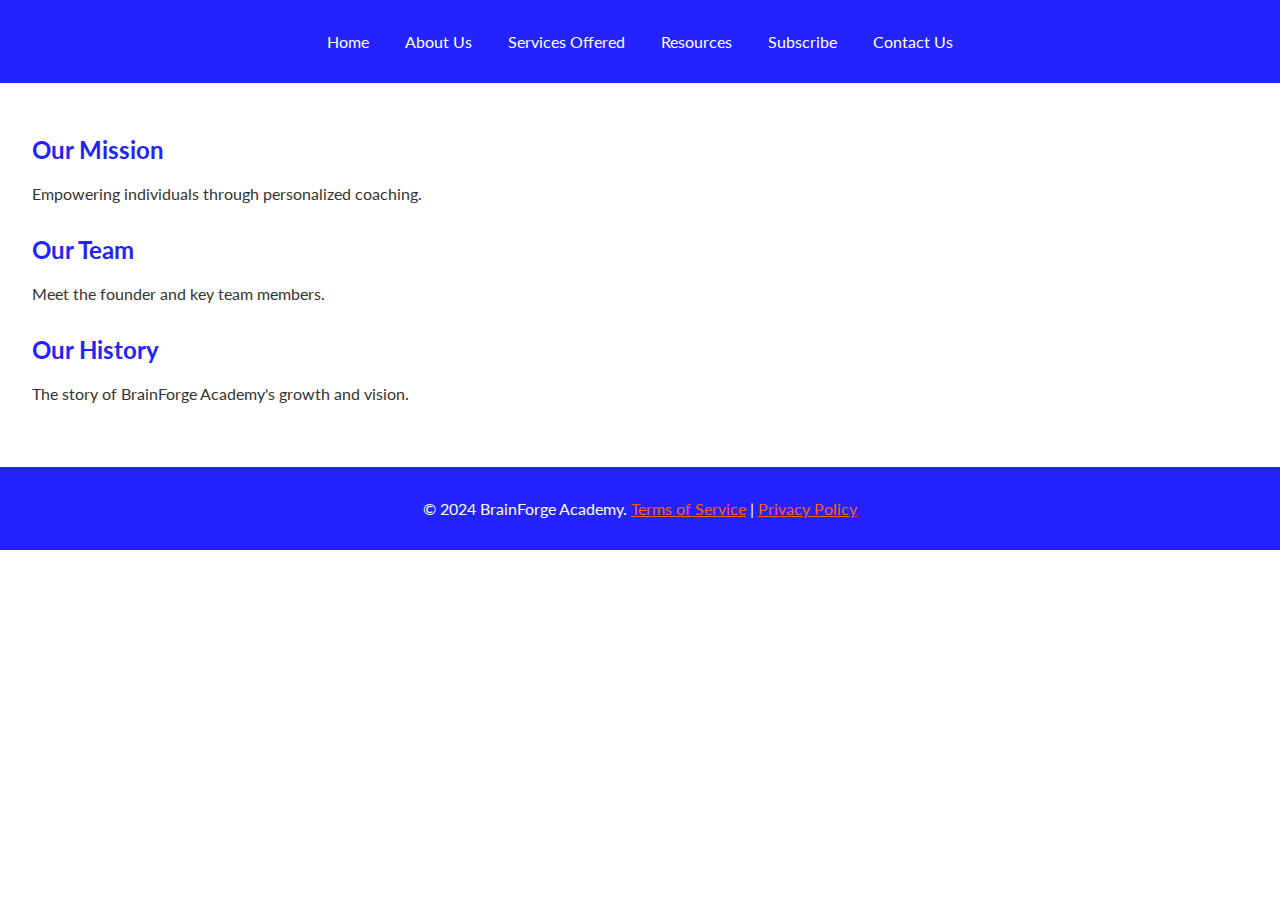
<file: about-us.html>
<!DOCTYPE html>
<html lang="en">
<head>
    <meta charset="UTF-8">
    <meta name="viewport" content="width=device-width, initial-scale=1.0">
    <title>About Us - BrainForge Academy</title>
    <link href="https://fonts.googleapis.com/css2?family=Lato:wght@400;700&display=swap" rel="stylesheet">
    <link rel="stylesheet" href="styles.css">
</head>
<body>
    <header>
        <nav>
            <ul>
                <li><a href="index.html">Home</a></li>
                <li><a href="about-us.html">About Us</a></li>
                <li><a href="services.html">Services Offered</a></li>
                <li><a href="resources.html">Resources</a></li>
                <li><a href="subscribe.html">Subscribe</a></li>
                <li><a href="contact.html">Contact Us</a></li>
            </ul>
        </nav>
    </header>

    <main>
        <section id="mission-statement">
            <h2>Our Mission</h2>
            <p>Empowering individuals through personalized coaching.</p>
        </section>

        <section id="team">
            <h2>Our Team</h2>
            <p>Meet the founder and key team members.</p>
        </section>

        <section id="history">
            <h2>Our History</h2>
            <p>The story of BrainForge Academy's growth and vision.</p>
        </section>
    </main>

    <footer>
        <p>&copy; 2024 BrainForge Academy. <a href="terms-of-service.html">Terms of Service</a> | <a href="privacy-policy.html">Privacy Policy</a></p>
    </footer>
</body>
</html>
</file>
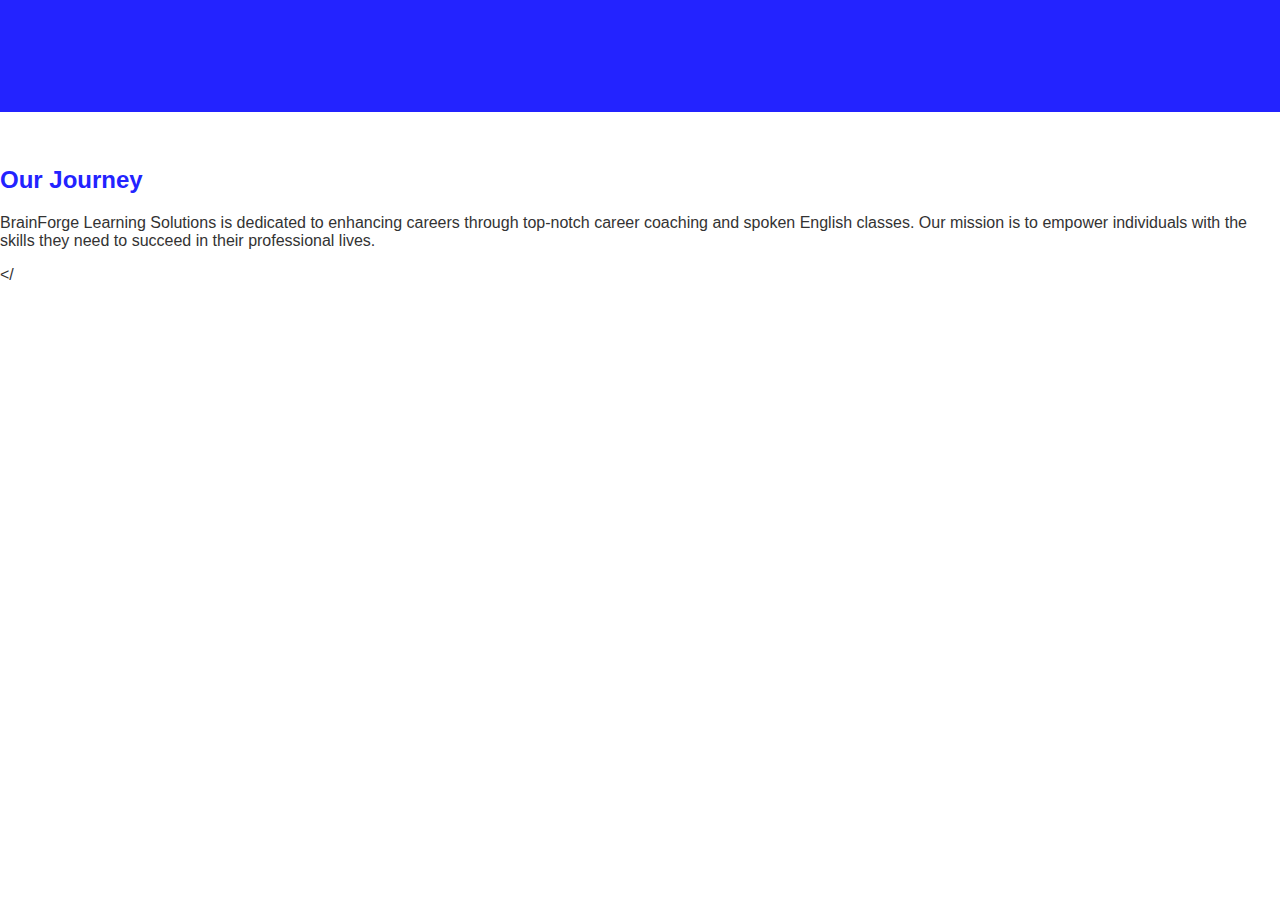
<file: about.html>
<!DOCTYPE html>
<html lang="en">
<head>
    <meta charset="UTF-8">
    <meta name="viewport" content="width=device-width, initial-scale=1.0">
    <title>About BrainForge Learning Solutions</title>
    <link rel="stylesheet" href="styles.css">
</head>
<body>
    <header>
        <h1>About Us</h1>
    </header>
    <nav>
        <ul>
            <li><a href="index.html">Home</a></li>
            <li><a href="about.html">About</a></li>
            <li><a href="services.html">Services</a></li>
            <li><a href="blog.html">Blog</a></li>
            <li><a href="contact.html">Contact</a></li>
        </ul>
    </nav>
    <section>
        <h2>Our Journey</h2>
        <p>BrainForge Learning Solutions is dedicated to enhancing careers through top-notch career coaching and spoken English classes. Our mission is to empower individuals with the skills they need to succeed in their professional lives.</p>
    </
</file>
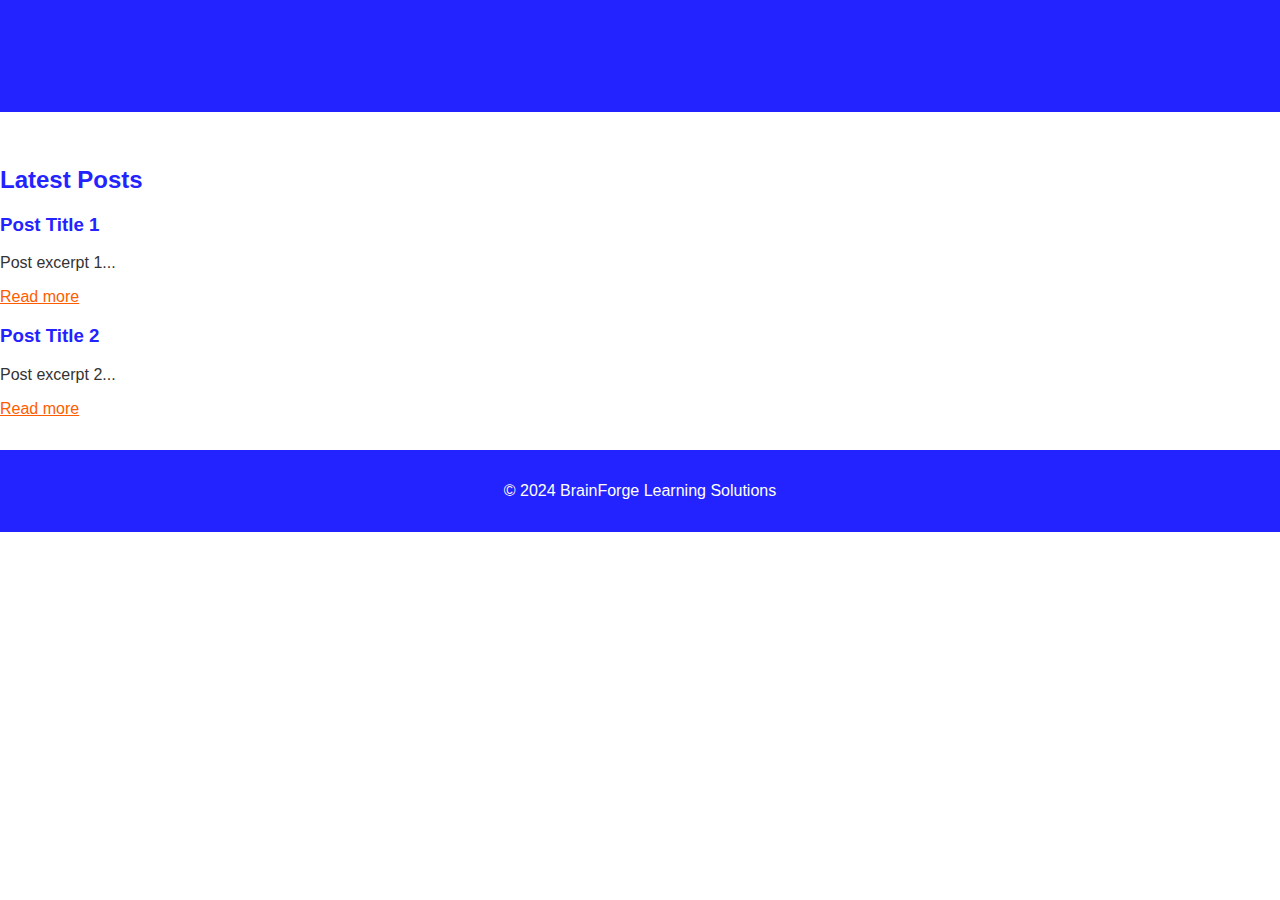
<file: blog.html>
<!DOCTYPE html>
<html lang="en">
<head>
    <meta charset="UTF-8">
    <meta name="viewport" content="width=device-width, initial-scale=1.0">
    <title>Blog - BrainForge Learning Solutions</title>
    <link rel="stylesheet" href="styles.css">
</head>
<body>
    <header>
        <h1>BrainForge Blog</h1>
    </header>
    <nav>
        <ul>
            <li><a href="index.html">Home</a></li>
            <li><a href="about.html">About</a></li>
            <li><a href="services.html">Services</a></li>
            <li><a href="blog.html">Blog</a></li>
            <li><a href="contact.html">Contact</a></li>
        </ul>
    </nav>
    <section>
        <h2>Latest Posts</h2>
        <!-- Example of how you could structure your blog posts -->
        <article>
            <h3>Post Title 1</h3>
            <p>Post excerpt 1...</p>
            <a href="post1.html">Read more</a>
        </article>
        <article>
            <h3>Post Title 2</h3>
            <p>Post excerpt 2...</p>
            <a href="post2.html">Read more</a>
        </article>
        <!-- Add more posts as needed -->
    </section>
    <footer>
        <p>&copy; 2024 BrainForge Learning Solutions</p>
    </footer>
</body>
</html>
</file>
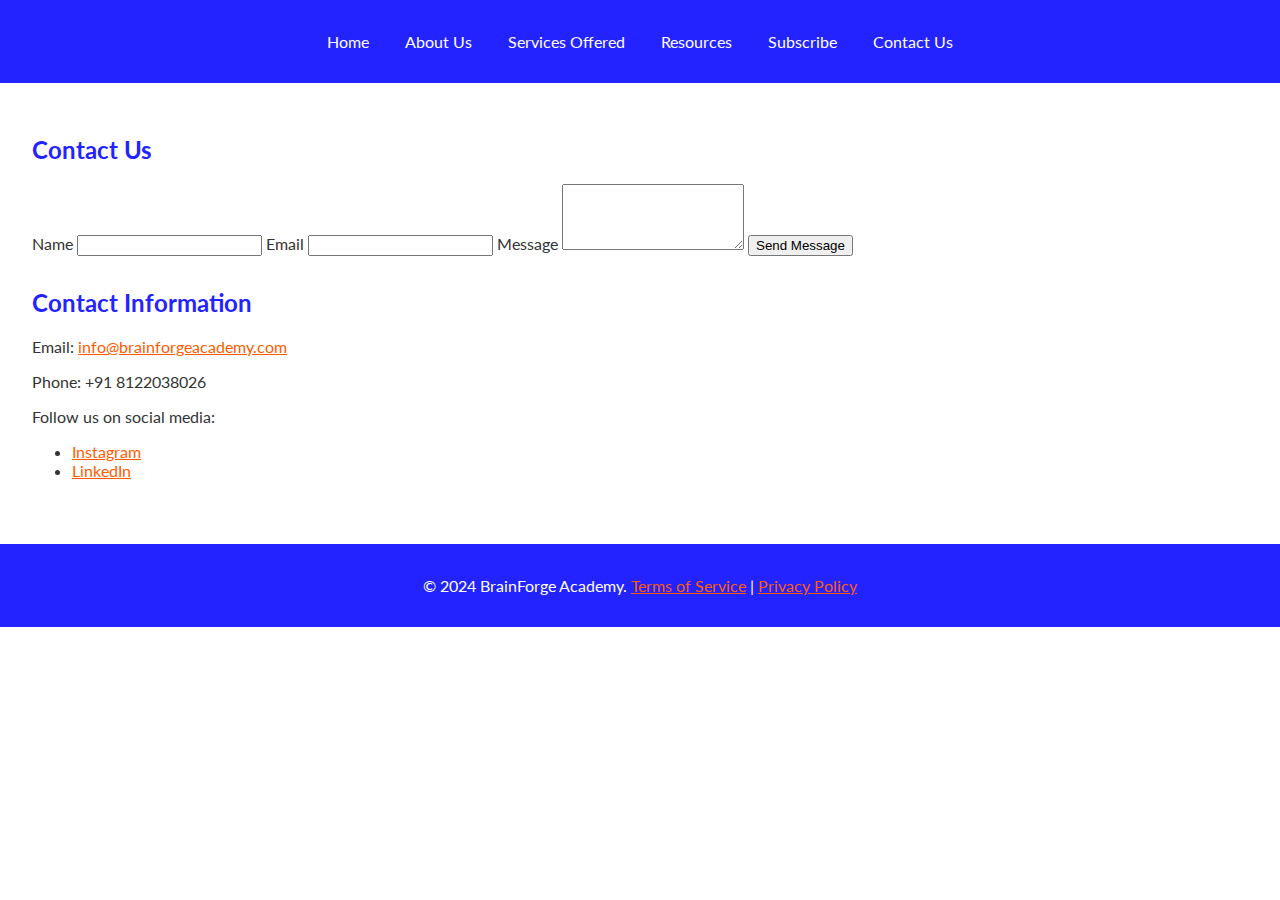
<file: contact.html>
<!DOCTYPE html>
<html lang="en">
<head>
    <meta charset="UTF-8">
    <meta name="viewport" content="width=device-width, initial-scale=1.0">
    <title>Contact Us - BrainForge Academy</title>
    <link href="https://fonts.googleapis.com/css2?family=Lato:wght@400;700&display=swap" rel="stylesheet">
    <link rel="stylesheet" href="styles.css">
</head>
<body>
    <header>
        <nav>
            <ul>
                <li><a href="index.html">Home</a></li>
                <li><a href="about-us.html">About Us</a></li>
                <li><a href="services.html">Services Offered</a></li>
                <li><a href="resources.html">Resources</a></li>
                <li><a href="subscribe.html">Subscribe</a></li>
                <li><a href="contact.html">Contact Us</a></li>
            </ul>
        </nav>
    </header>

    <main>
        <section id="contact-form">
            <h2>Contact Us</h2>
            <form action="#">
                <label for="name">Name</label>
                <input type="text" id="name" name="name" required>

                <label for="email">Email</label>
                <input type="email" id="email" name="email" required>

                <label for="message">Message</label>
                <textarea id="message" name="message" rows="4" required></textarea>

                <button type="submit">Send Message</button>
            </form>
        </section>

        <section id="contact-info">
            <h2>Contact Information</h2>
            <p>Email: <a href="mailto:info@brainforgeacademy.com">info@brainforgeacademy.com</a></p>
            <p>Phone: +91 8122038026</p>
            <p>Follow us on social media:</p>
            <ul>
                <li><a href="https://instagram.com/brainforge.in">Instagram</a></li>
                <li><a href="https://linkedin.com/brainforgeacademy">LinkedIn</a></li>
            </ul>
        </section>
    </main>

    <footer>
        <p>&copy; 2024 BrainForge Academy. <a href="terms-of-service.html">Terms of Service</a> | <a href="privacy-policy.html">Privacy Policy</a></p>
    </footer>
</body>
</html>
</file>
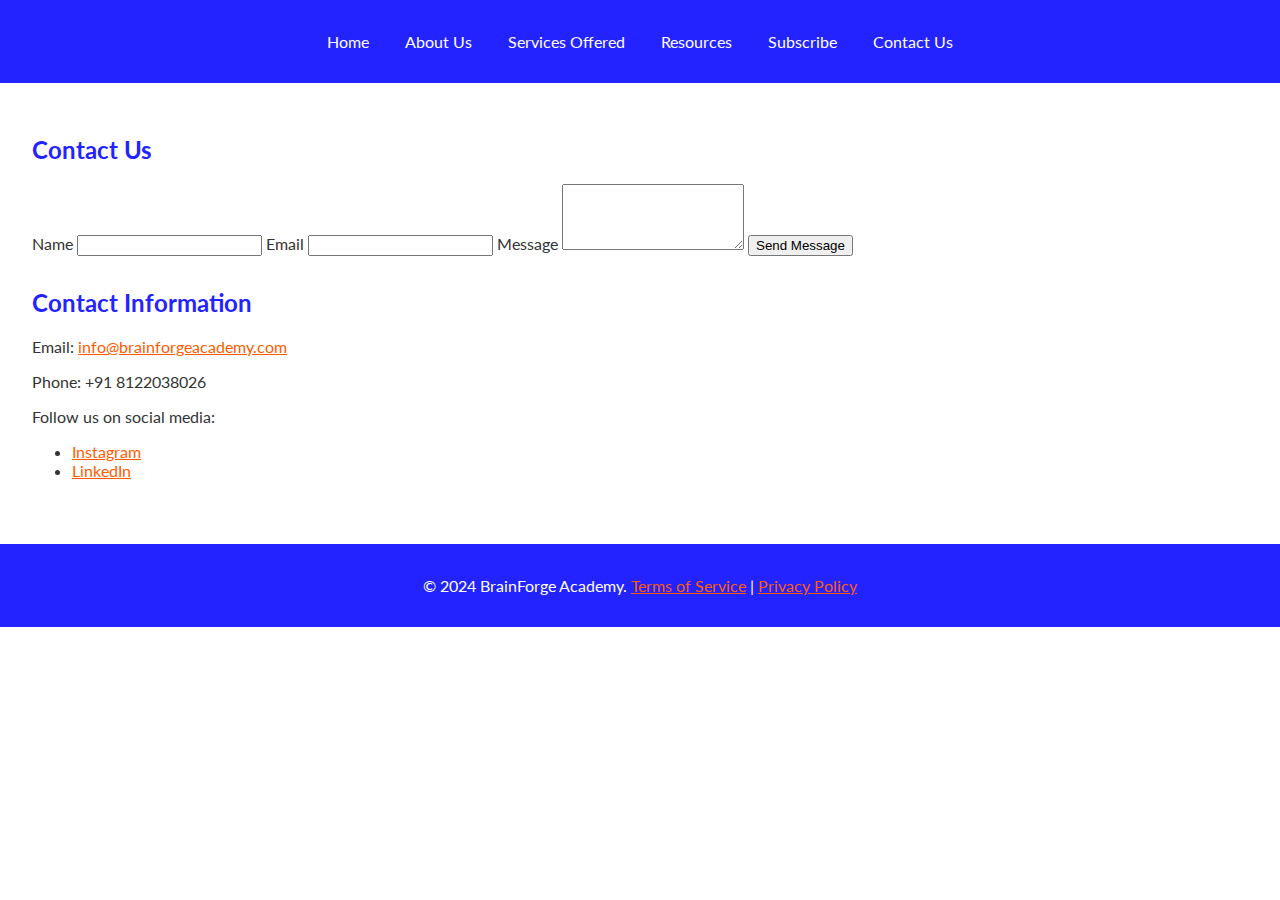
<file: Contact.html>
<!DOCTYPE html>
<html lang="en">
<head>
    <meta charset="UTF-8">
    <meta name="viewport" content="width=device-width, initial-scale=1.0">
    <title>Contact Us - BrainForge Academy</title>
    <link href="https://fonts.googleapis.com/css2?family=Lato:wght@400;700&display=swap" rel="stylesheet">
    <link rel="stylesheet" href="styles.css">
</head>
<body>
    <header>
        <nav>
            <ul>
                <li><a href="index.html">Home</a></li>
                <li><a href="about-us.html">About Us</a></li>
                <li><a href="services.html">Services Offered</a></li>
                <li><a href="resources.html">Resources</a></li>
                <li><a href="subscribe.html">Subscribe</a></li>
                <li><a href="contact.html">Contact Us</a></li>
            </ul>
        </nav>
    </header>

    <main>
        <section id="contact-form">
            <h2>Contact Us</h2>
            <form action="#">
                <label for="name">Name</label>
                <input type="text" id="name" name="name" required>

                <label for="email">Email</label>
                <input type="email" id="email" name="email" required>

                <label for="message">Message</label>
                <textarea id="message" name="message" rows="4" required></textarea>

                <button type="submit">Send Message</button>
            </form>
        </section>

        <section id="contact-info">
            <h2>Contact Information</h2>
            <p>Email: <a href="mailto:info@brainforgeacademy.com">info@brainforgeacademy.com</a></p>
            <p>Phone: +91 8122038026</p>
            <p>Follow us on social media:</p>
            <ul>
                <li><a href="https://instagram.com/brainforgeacademy">Instagram</a></li>
                <li><a href="https://linkedin.com/brainforgeacademy">LinkedIn</a></li>
            </ul>
        </section>
    </main>

    <footer>
        <p>&copy; 2024 BrainForge Academy. <a href="terms-of-service.html">Terms of Service</a> | <a href="privacy-policy.html">Privacy Policy</a></p>
    </footer>
</body>
</html>
</file>
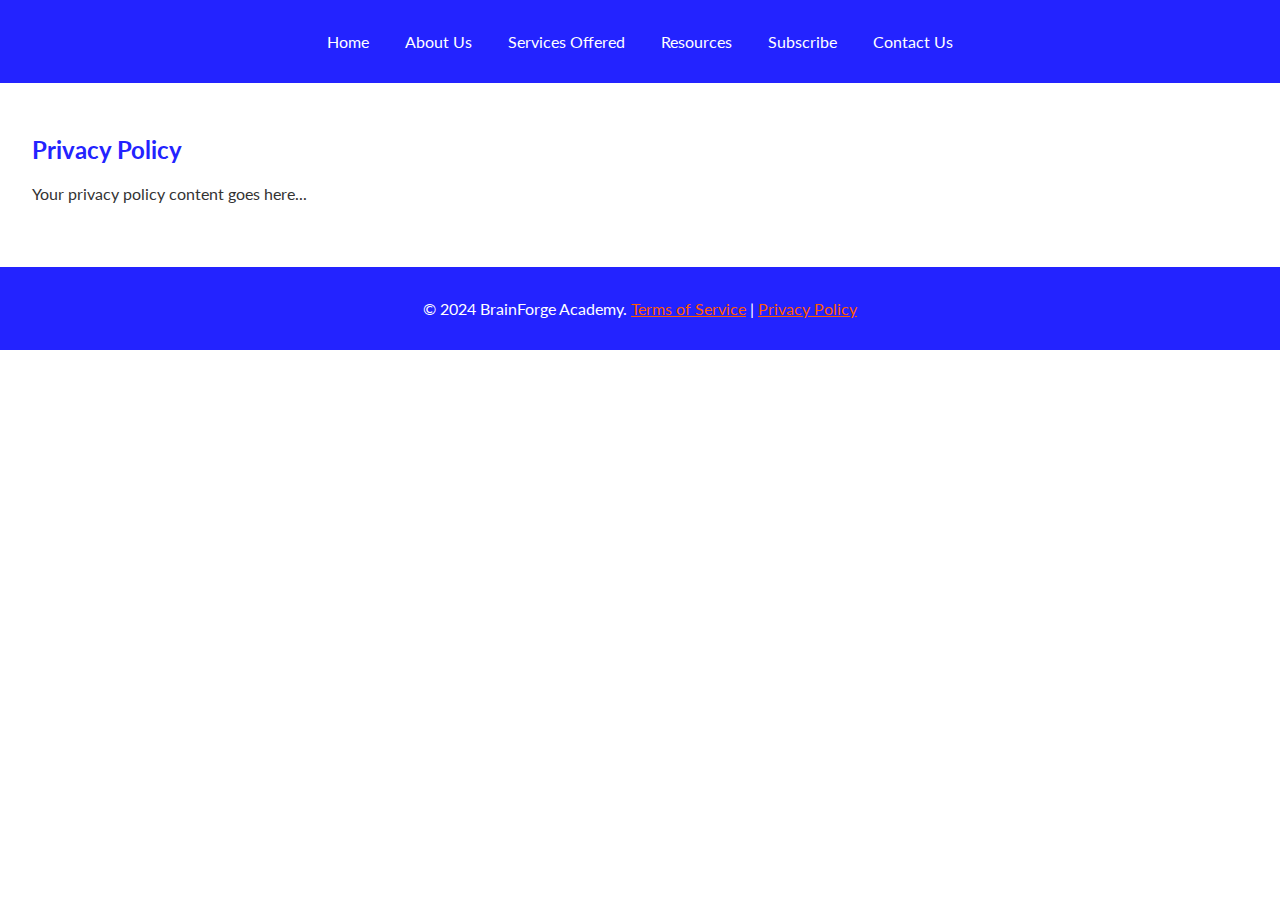
<file: privacy-policy.html>
<!DOCTYPE html>
<html lang="en">
<head>
    <meta charset="UTF-8">
    <meta name="viewport" content="width=device-width, initial-scale=1.0">
    <title>Privacy Policy - BrainForge Academy</title>
    <link href="https://fonts.googleapis.com/css2?family=Lato:wght@400;700&display=swap" rel="stylesheet">
    <link rel="stylesheet" href="styles.css">
</head>
<body>
    <header>
        <nav>
            <ul>
                <li><a href="index.html">Home</a></li>
                <li><a href="about-us.html">About Us</a></li>
                <li><a href="services.html">Services Offered</a></li>
                <li><a href="resources.html">Resources</a></li>
                <li><a href="subscribe.html">Subscribe</a></li>
                <li><a href="contact.html">Contact Us</a></li>
            </ul>
        </nav>
    </header>

    <main>
        <section id="privacy-policy">
            <h2>Privacy Policy</h2>
            <p>Your privacy policy content goes here...</p>
        </section>
    </main>

    <footer>
        <p>&copy; 2024 BrainForge Academy. <a href="terms-of-service.html">Terms of Service</a> | <a href="privacy-policy.html">Privacy Policy</a></p>
    </footer>
</body>
</html>
</file>
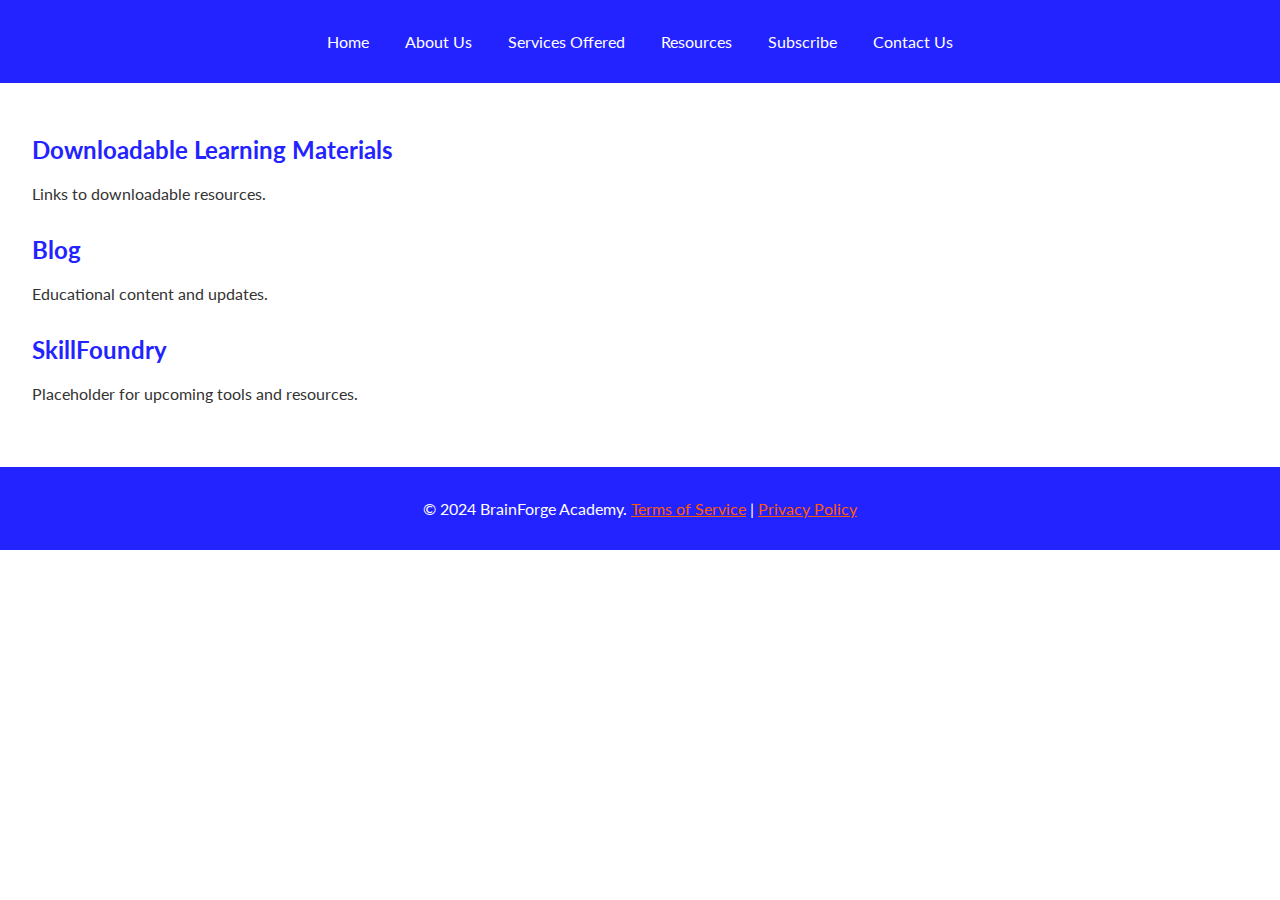
<file: resources.html>
<!DOCTYPE html>
<html lang="en">
<head>
    <meta charset="UTF-8">
    <meta name="viewport" content="width=device-width, initial-scale=1.0">
    <title>Resources - BrainForge Academy</title>
    <link href="https://fonts.googleapis.com/css2?family=Lato:wght@400;700&display=swap" rel="stylesheet">
    <link rel="stylesheet" href="styles.css">
</head>
<body>
    <header>
        <nav>
            <ul>
                <li><a href="index.html">Home</a></li>
                <li><a href="about-us.html">About Us</a></li>
                <li><a href="services.html">Services Offered</a></li>
                <li><a href="resources.html">Resources</a></li>
                <li><a href="subscribe.html">Subscribe</a></li>
                <li><a href="contact.html">Contact Us</a></li>
            </ul>
        </nav>
    </header>

    <main>
        <section id="downloadable-materials">
            <h2>Downloadable Learning Materials</h2>
            <p>Links to downloadable resources.</p>
        </section>

        <section id="blog">
            <h2>Blog</h2>
            <p>Educational content and updates.</p>
        </section>

        <section id="upcoming-tools">
            <h2>SkillFoundry</h2>
            <p>Placeholder for upcoming tools and resources.</p>
        </section>
    </main>

    <footer>
        <p>&copy; 2024 BrainForge Academy. <a href="terms-of-service.html">Terms of Service</a> | <a href="privacy-policy.html">Privacy Policy</a></p>
    </footer>
</body>
</html>
</file>
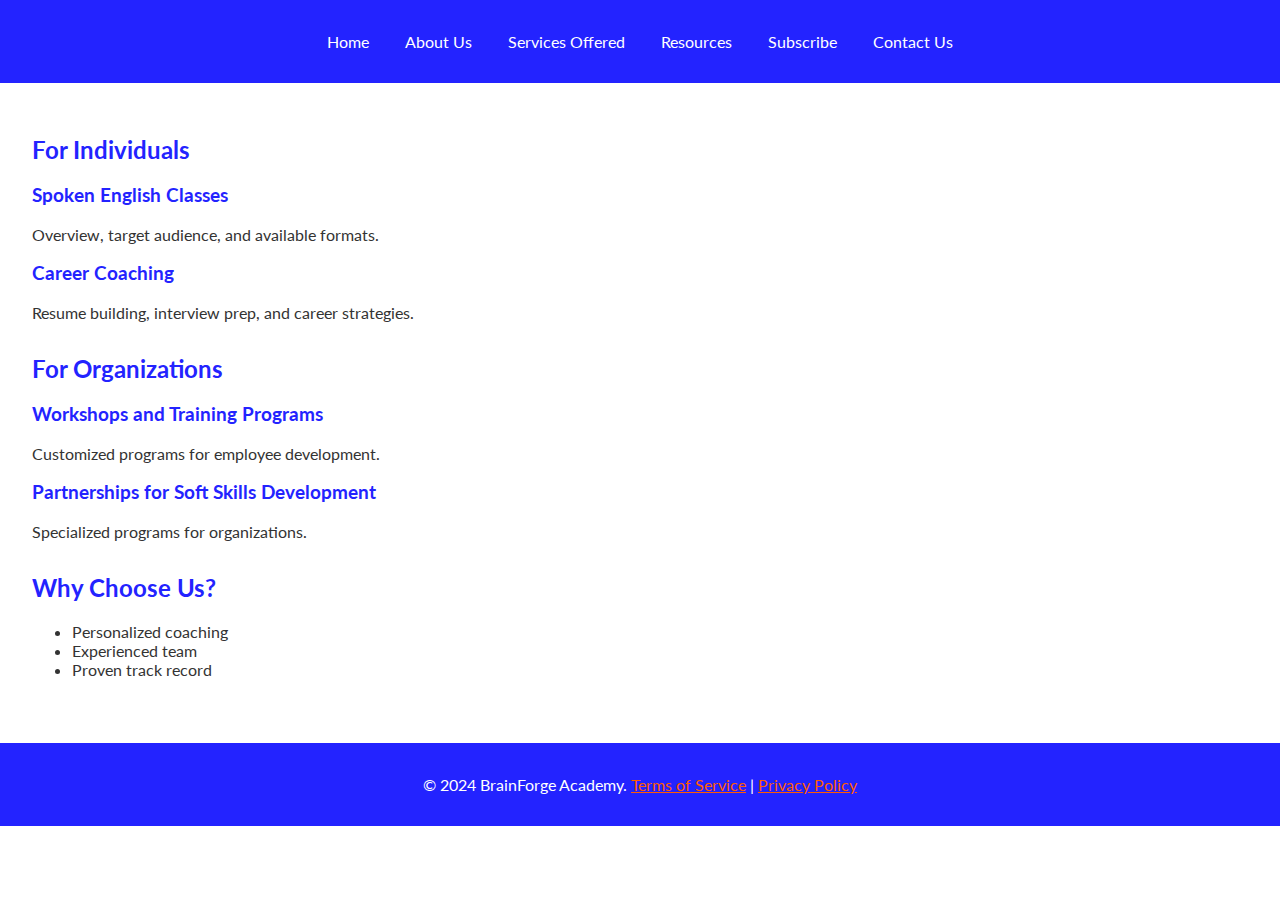
<file: Services.html>
<!DOCTYPE html>
<html lang="en">
<head>
    <meta charset="UTF-8">
    <meta name="viewport" content="width=device-width, initial-scale=1.0">
    <title>Services Offered - BrainForge Academy</title>
    <link href="https://fonts.googleapis.com/css2?family=Lato:wght@400;700&display=swap" rel="stylesheet">
    <link rel="stylesheet" href="styles.css">
</head>
<body>
    <header>
        <nav>
            <ul>
                <li><a href="index.html">Home</a></li>
                <li><a href="about-us.html">About Us</a></li>
                <li><a href="services.html">Services Offered</a></li>
                <li><a href="resources.html">Resources</a></li>
                <li><a href="subscribe.html">Subscribe</a></li>
                <li><a href="contact.html">Contact Us</a></li>
            </ul>
        </nav>
    </header>

    <main>
        <section id="services-individuals">
            <h2>For Individuals</h2>
            <h3>Spoken English Classes</h3>
            <p>Overview, target audience, and available formats.</p>
            <h3>Career Coaching</h3>
            <p>Resume building, interview prep, and career strategies.</p>
        </section>

        <section id="services-organizations">
            <h2>For Organizations</h2>
            <h3>Workshops and Training Programs</h3>
            <p>Customized programs for employee development.</p>
            <h3>Partnerships for Soft Skills Development</h3>
            <p>Specialized programs for organizations.</p>
        </section>

        <section id="why-choose-us">
            <h2>Why Choose Us?</h2>
            <ul>
                <li>Personalized coaching</li>
                <li>Experienced team</li>
                <li>Proven track record</li>
            </ul>
        </section>
    </main>

    <footer>
        <p>&copy; 2024 BrainForge Academy. <a href="terms-of-service.html">Terms of Service</a> | <a href="privacy-policy.html">Privacy Policy</a></p>
    </footer>
</body>
</html>
</file>
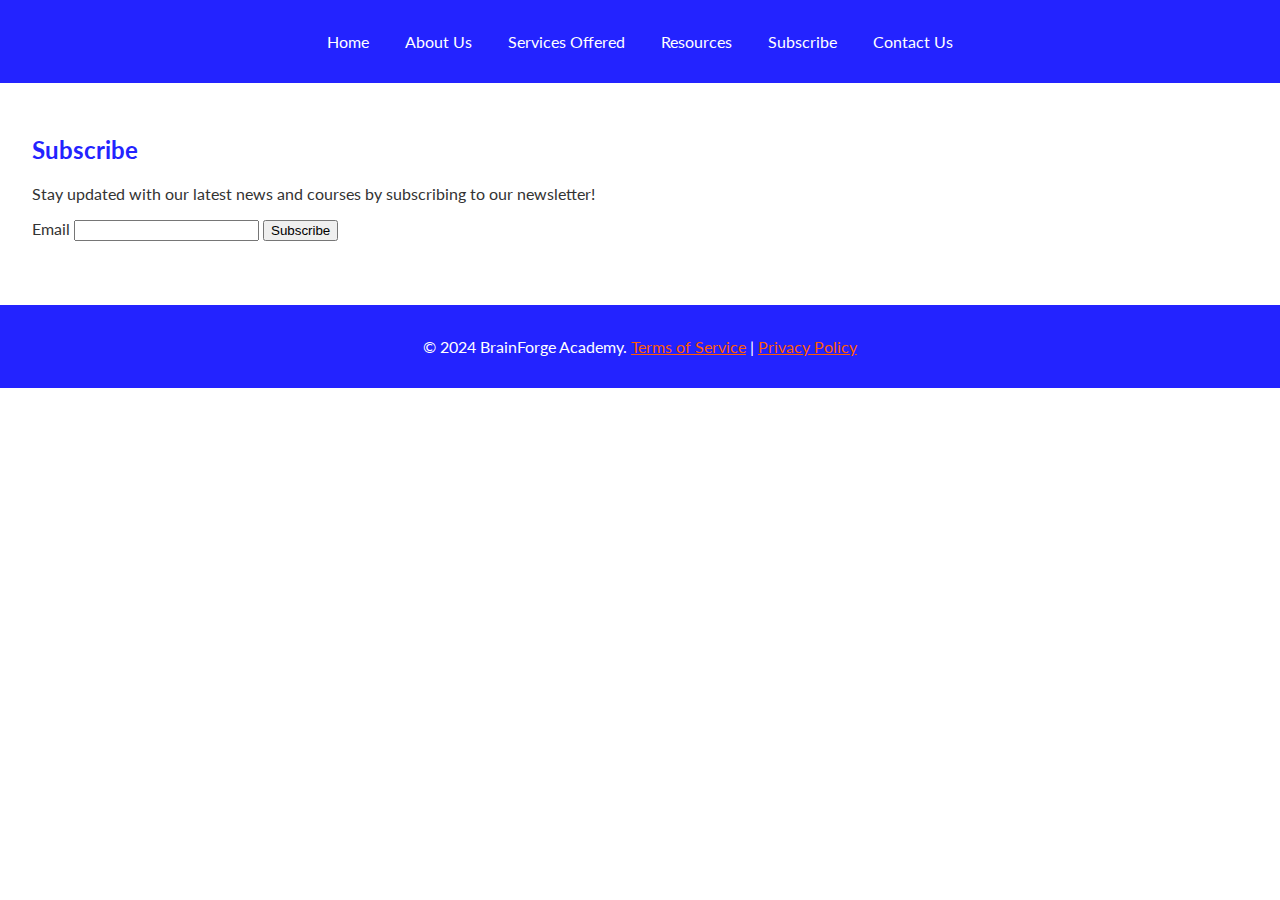
<file: subscribe.html>
<!DOCTYPE html>
<html lang="en">
<head>
    <meta charset="UTF-8">
    <meta name="viewport" content="width=device-width, initial-scale=1.0">
    <title>Subscribe - BrainForge Academy</title>
    <link href="https://fonts.googleapis.com/css2?family=Lato:wght@400;700&display=swap" rel="stylesheet">
    <link rel="stylesheet" href="styles.css">
</head>
<body>
    <header>
        <nav>
            <ul>
                <li><a href="index.html">Home</a></li>
                <li><a href="about-us.html">About Us</a></li>
                <li><a href="services.html">Services Offered</a></li>
                <li><a href="resources.html">Resources</a></li>
                <li><a href="subscribe.html">Subscribe</a></li>
                <li><a href="contact.html">Contact Us</a></li>
            </ul>
        </nav>
    </header>

    <main>
        <section id="subscribe">
            <h2>Subscribe</h2>
            <p>Stay updated with our latest news and courses by subscribing to our newsletter!</p>
            <form action="#">
                <label for="email">Email</label>
                <input type="email" id="email" name="email" required>
                <button type="submit">Subscribe</button>
            </form>
        </section>
    </main>

    <footer>
        <p>&copy; 2024 BrainForge Academy. <a href="terms-of-service.html">Terms of Service</a> | <a href="privacy-policy.html">Privacy Policy</a></p>
    </footer>
</body>
</html>
</file>
<file: styles.css>
body {
    font-family: 'Lato', sans-serif;
    margin: 0;
    padding: 0;
    background-color: #ffffff;
    color: #333;
}

header {
    background-color: #2323FF;
    color: #fff;
    padding: 1rem;
    text-align: center;
}

nav ul {
    list-style: none;
    padding: 0;
}

nav ul li {
    display: inline;
    margin: 0 1rem;
}

nav ul li a {
    color: #fff;
    text-decoration: none;
}

main {
    padding: 2rem;
}

footer {
    background-color: #2323FF;
    color: #fff;
    text-align: center;
    padding: 1rem;
}

h1, h2, h3 {
    color: #2323FF;
}

a {
    color: #FF5C00;
}

.btn {
    background-color: #FF5C00;
    color: #fff;
    padding: 0.5rem 1rem;
    text-decoration: none;
    border-radius: 5px;
}

section {
    margin-bottom: 2rem;
}
</file>
